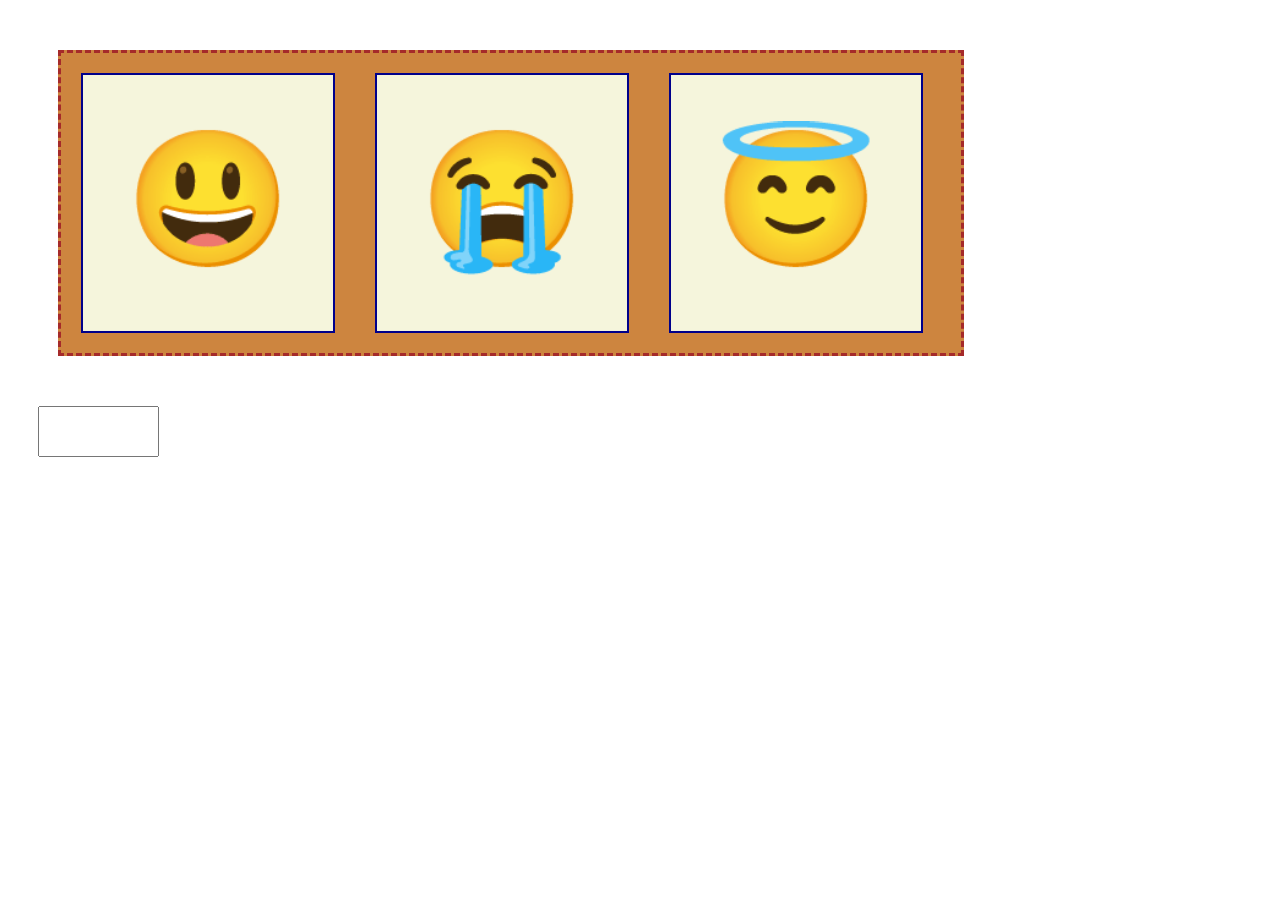
<file: Game-slot-machine/index.html>
<!DOCTYPE html>
<html lang="en">

<head>
    <meta charset="UTF-8">
    <meta name="viewport" content="width=device-width, initial-scale=1.0">
    <title>Document</title>
    <script src="script.js"></script>
    <link rel="stylesheet" href="style.css">
</head>
<body>
    <div class="machine">
      <div class="slot" id="slot1">
        <div class="value" id="value1">😃</div>
      </div>
      <div class="slot" id="slot2">
        <div class="value" id="value2">😭</div> ///emoji add
      </div>
      <div class="slot" id="slot3">
        <div class="value" id="value3">😇</div>
      </div>
    </div>
    
  <input id="inpSpeed" type="number" min="1" max="10">
  </body>
</html>
</file>
<file: Game-slot-machine/style.css>
:root {
    --speed: 5;   ////initial speed
}
.machine {
    background-color: peru;
    border: dashed brown 3px;
    height: 300px;
    width: 900px;
    margin: 50px;

    z-index: 5;

    display: flex;
}

#inpSpeed {                  
    font-size: 30pt;
    margin-left: 30px;      //int speed
    width: 50px;
}

.slot {                 ///slot machine
    height: 250px;
    width: 250px;
    margin: 20px;

    overflow: hidden;

    z-index: 1;

    background-color: beige;
    border: solid darkblue 2px;
    text-align: center;
    font-size: 100pt;
    line-height: 250px;
}

.slot > .value {                          ///slot value add
    z-index: 3;
    animation-name: slotspin;
    animation-iteration-count: infinite;
    animation-duration: calc(1s / var(--speed));
}

@keyframes slotspin {                       ///key slot machine add
    0% {
        transform: translateY(-200px);
    }
    100% {
        transform: translateY(200px)
    }
}
</file>
